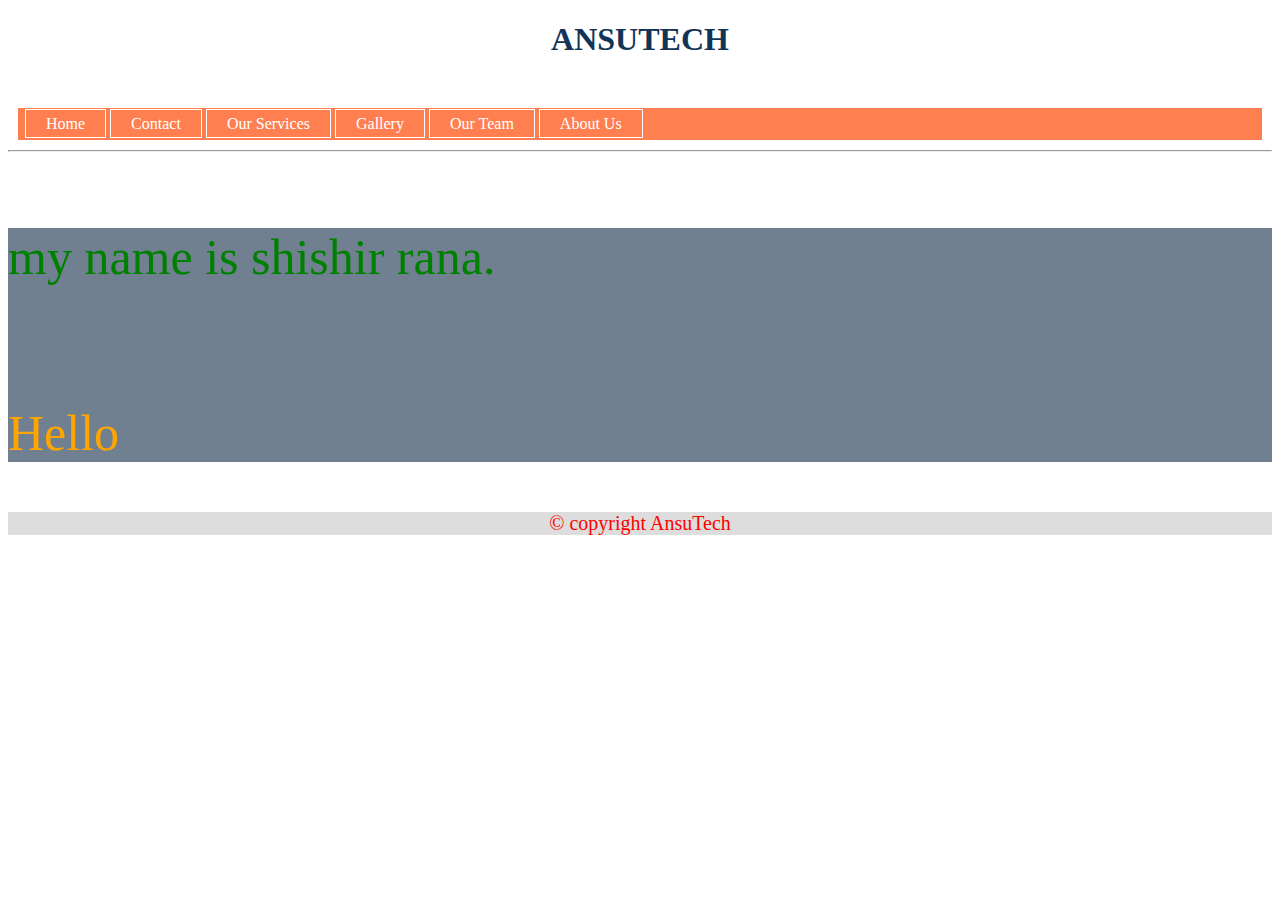
<file: about us.html>
<!DOCTYPE html>
<html lang="en">
<head>
                <link href="css/main.css" rel="stylesheet">
        <style>
               a{text-decoration: none;color:#ffffff;padding: 5px 20px;border: 1px solid #ffffff;}
                li{display: inline-block}
                </style>
    <meta charset="UTF-8">
    <meta name="viewport" content="width=device-width, initial-scale=1.0">
    <meta http-equiv="X-UA-Compatible" content="ie=edge">
    
    <title>Document</title>
</head>
<body>
        <h1 style="text-align: center;color: #123456">ANSUTECH</h1><br>
        <nav style="margin: 10px;padding: 7px;background-color:coral">
                <a href="homework.html">Home</a>
                <a href="contact.html">Contact</a>
                <a href="tech.html">Our Services</a>
                 <a href="shishir.html">Gallery</a>
                 <a href="assignment.html">Our Team</a>
                     <a href="about us.html">About Us</a>      </nav>
        <hr><br>
        <div style="background-color: slategray; color:orange; ">
       <p class="intro">my name is shishir rana.</p><br>
       <p id="abcd-text">Hello</p>
       </div>
       <div style="text-align: center; background-color:#dddddd;color: #ff0000; font-size: 20px">
            <p>&copy copyright AnsuTech</p>

</body>
</html>
</file>
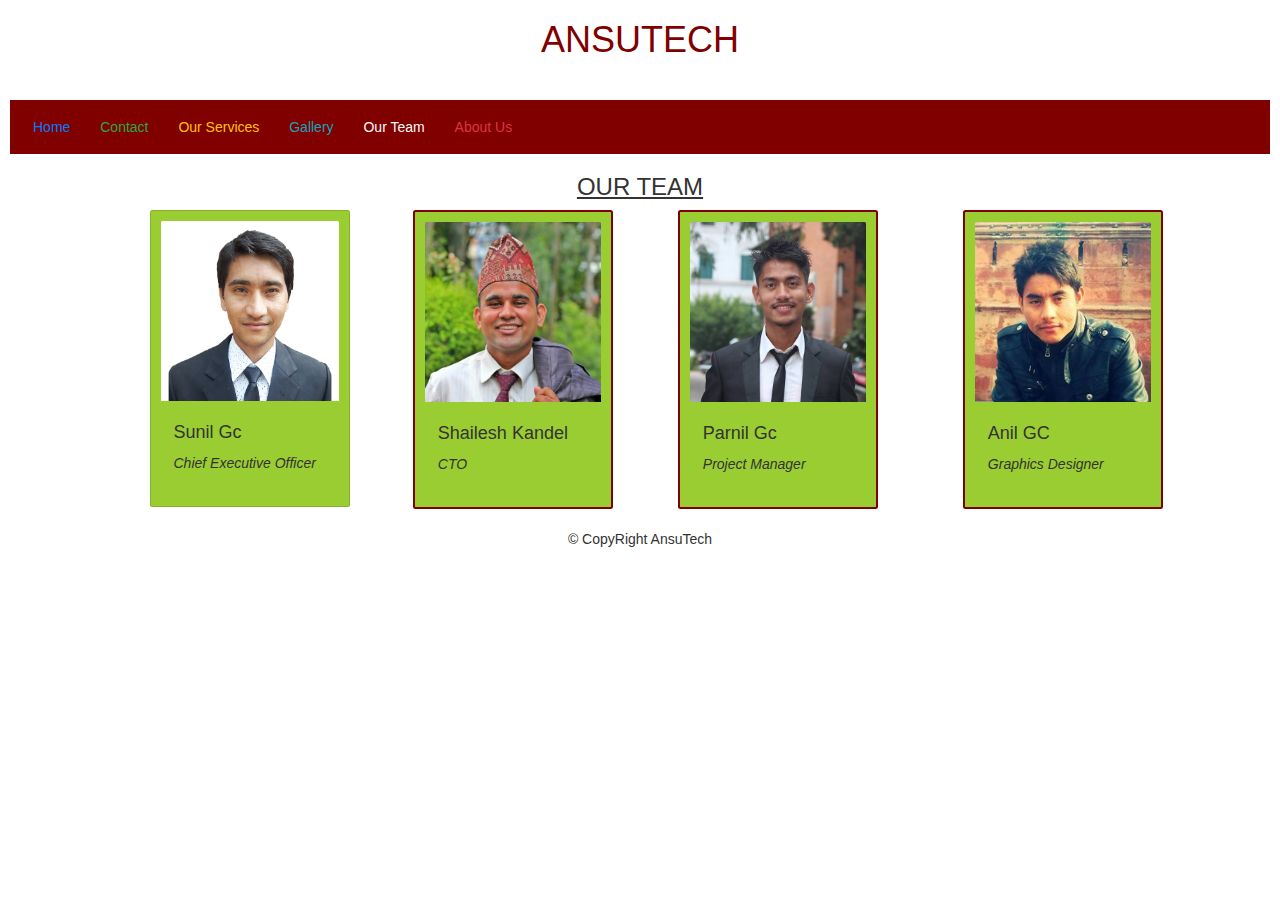
<file: assignment.html>
<!DOCTYPE html>
<html lang="en">
<head>
        <script src="js/bootstrap.min.js"></script>
        <link href="css/bootstrap.min.css" rel="stylesheet">
        
        <meta charset="UTF-8">
        <meta name="viewport" content="width=device-width, initial-scale=1.0">
        <meta http-equiv="X-UA-Compatible" content="ie=edge">
        <link rel="stylesheet" href="https://maxcdn.bootstrapcdn.com/bootstrap/3.4.0/css/bootstrap.min.css">
    
        <!-- jQuery library -->
        <script src="https://ajax.googleapis.com/ajax/libs/jquery/3.4.1/jquery.min.js"></script>
        
        <!-- Latest compiled JavaScript -->
        <script src="https://maxcdn.bootstrapcdn.com/bootstrap/3.4.0/js/bootstrap.min.js"></script> 
    <meta charset="UTF-8">
    <meta name="viewport" content="width=device-width, initial-scale=1.0">
    <meta http-equiv="X-UA-Compatible" content="ie=edge">
    <title>Document</title>
</head>
<body>        
    
    <style>
        ul{float:right;
            list-style-type: none;}
            a{text-decoration: none;color:#ffffff;padding: 5px 20px;border: 1px solid #ffffff;}
            li{display: inline-block;}
            a:hover{
                color:blue;
            }
            
            
        
            </style>
<h1 style="text-align: center;color:maroon">ANSUTECH</h1><br>
<nav style="margin: 10px;padding: 10px;background-color:maroon;">  
                <a class="btn btn-outline-primary" href="homework.html">Home</a>
               <a class="btn btn-outline-success" href="contact.html">Contact</a>
               <a class="btn btn-outline-warning" href="tech.html">Our Services</a>
                <a class="btn btn-outline-info" href="shishir.html">Gallery</a>
                <a class="btn btn-outline-light" href="assignment.html">Our Team</a>
                    <a class="btn btn-outline-danger" href="about us.html">About Us</a>
                    
</nav>            <h3 style="text-align: center"><u>OUR TEAM</u></h3>
                <div class="container-fluid">
                    <div class="row">
                            <div class="col-lg-2" style="padding-left: 150px">
                <div class="card" style="width: 200px; border: 2px solid maro;padding:10px; background-color:yellowgreen ">
                    <img src="./Image/sunilg.jpg"class="card-img-top" height="180px">
                    <div class="card-body">
                        <p>
<h4>Sunil Gc</h4>
<i>Chief Executive Officer</i>

                        </p>
                    </div>
                </div>
                </div>
                <div class="col-lg-2"style="padding-left: 200px">
                <div class="card" style="width: 200px; border: 2px solid maroon;padding:10px;background-color:yellowgreen">
                        <img src="./Image/shailesh.jpg"class="card-img-top" height="180px">
                        <div class="card-body">
                            <p>
    <h4>Shailesh Kandel</h4>
    <i>CTO</i>

    
                            </p>
                        </div>
                    </div>
               </div>
               <div class="col-lg-2"style="padding-left: 250px">
                    <div class="card" style="width: 200px; border: 2px solid maroon;padding:10px;background-color:yellowgreen">
                            <img src="./Image/pranil.jpg"class="card-img-top"height="180px">
                            <div class="card-body">
                                <p>
        <h4>Parnil Gc</h4>
       <i> Project Manager</i>
                                </p>
                            </div>
                        </div>
                        </div>
                        <div class="col-lg-2"style="padding-left: 270px;">
                                <div class="card" style="width: 200px; border: 2px solid maroon;padding:10px;background-color:yellowgreen ">
                                    <img src="./Image/anil.jpg"class="card-img-top"height="180px">
                                    <div class="card-body">
                                        <p>
                <h4>Anil GC</h4>
               <i> Graphics Designer</i>
                
                                        </p>
                                    </div>
                                </div>
                                </div>
                                </div>
                                </div><br>
                <p style="text-align: center">&copy CopyRight AnsuTech</p>
        
        
               
</body>
</html>
</file>
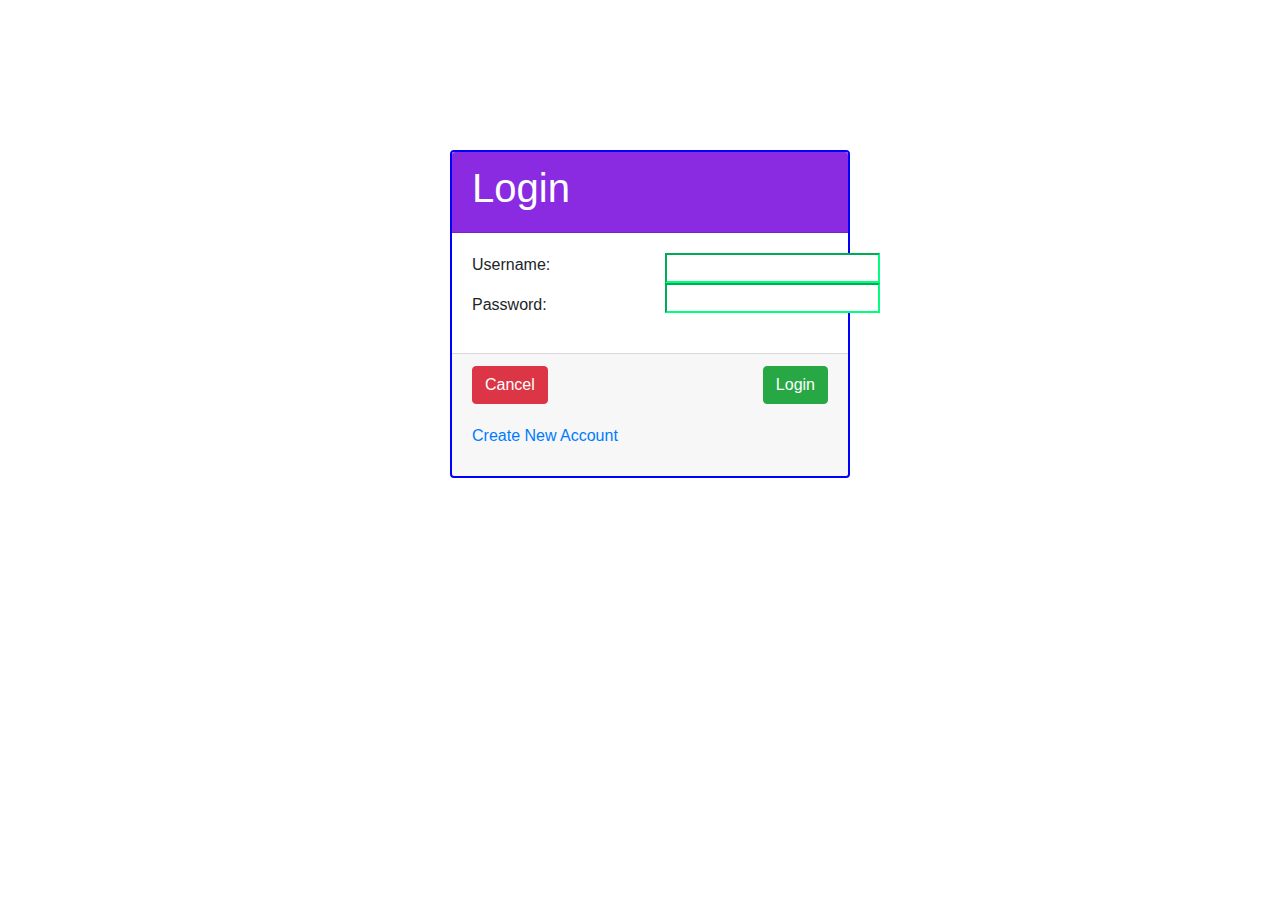
<file: facebook.html>
<!DOCTYPE html>
<html lang="en">
<head>
    <meta charset="UTF-8">
    <meta name="viewport" content="width=device-width, initial-scale=1.0">
    <meta http-equiv="X-UA-Compatible" content="ie=edge">
    <script src="js/bootstrap.min.js"></script>
    <link href="css/bootstrap.min.css" rel="stylesheet">
    <title>Document</title>
</head>
<body>
    <div class="container-fluid">
        <div class="row">
            <div class="col-lg-4" style="padding-left: 450px; padding-top: 150px">
                <div class="card" style="width: 400px; border: 2px solid blue;">
                <div class="card-header" style="background-color: blueviolet; color: #ffffff">
                <h1>Login</h1>
            </div>
            <div class="card-body row">
                <div class="col-md-6">
                    <p>Username:</p>
                    <p> Password: </p>
                </div>
                <div class="col-md-6">
                    <input style="border-color: springgreen" type="text">
                    <input  style="border-color: springgreen" type="password">
                </div>
            </div>
            <div class="card-footer">
                <button class="btn btn-danger">Cancel</button>
                <a href="homework.html"><button class="btn btn-success" style="float: right">Login</button></a>
                <p style="padding-top: 20px"><a href="login.html">Create New Account</a></p>
            </div> 
            </div>
            </div>
            </div>
        </div>
       
</body>
</html>
</file>
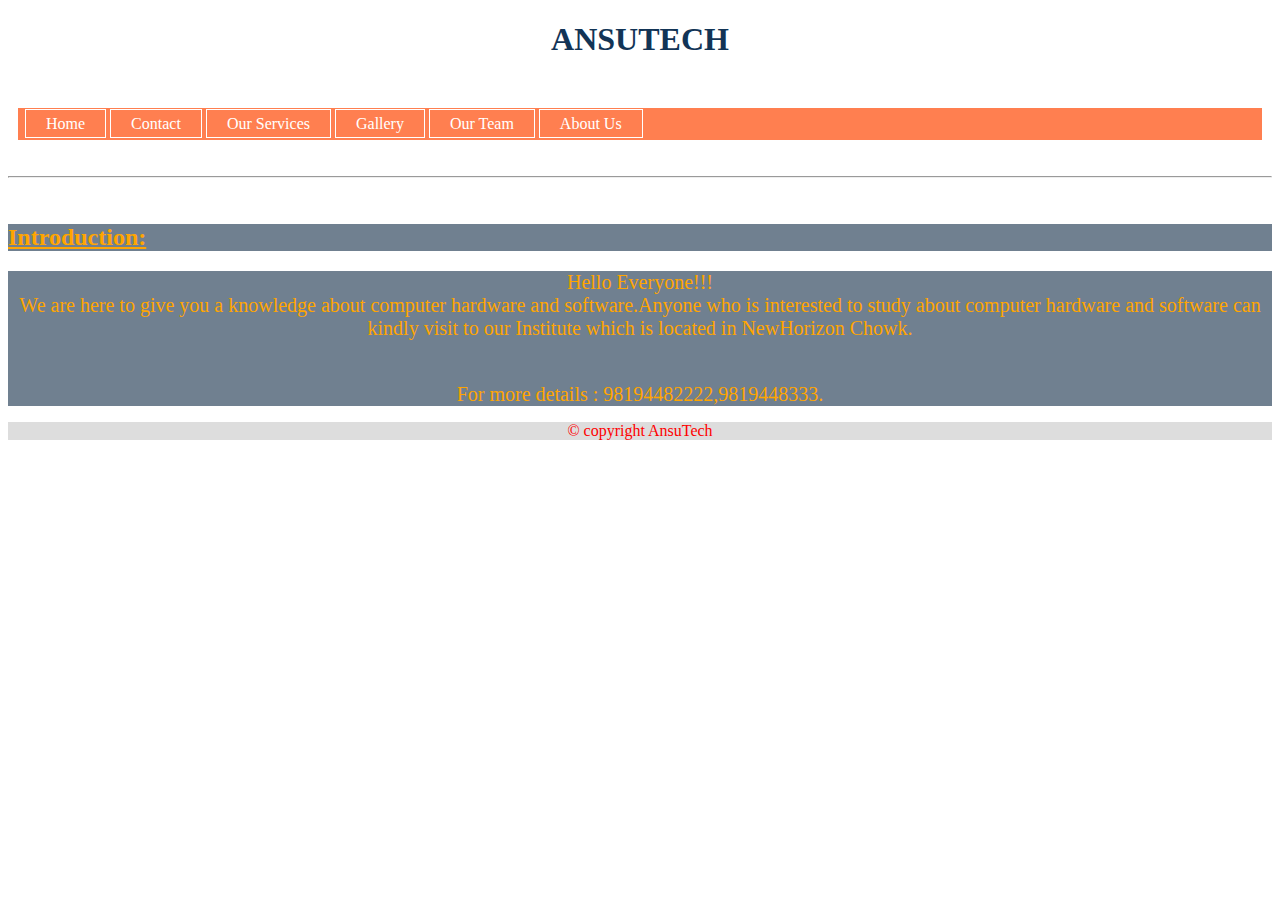
<file: homework.html>
<!DOCTYPE html>
<html lang="en">
<head>
    <style>
         ul{list-style-type: none;}
         a{text-decoration: none;color:#ffffff;padding: 5px 20px;border: 1px solid #ffffff;}
                li{display: inline-block}
    </style>
    <meta charset="UTF-8">
    <meta name="viewport" content="width=device-width, initial-scale=1.0">
    <meta http-equiv="X-UA-Compatible" content="ie=edge">
    <title>AnsuTech</title>
</head>
<body>
    
     
    <h1 style="text-align: center;color: #123456">ANSUTECH</h1><br>
    <nav style="margin: 10px;padding:7px;background-color:coral">
     <a href="homework.html">Home</a>
            <a href="contact.html">Contact</a>
            <a href="tech.html">Our Services</a>
             <a href="shishir.html">Gallery</a>
             <a href="assignment.html">Our Team</a>
                 <a href="about us.html">About Us</a>    </nav><br>
    <hr><br>
    <div><p></p><h2 style="color:orange; background-color:slategrey"><u>Introduction:</u></h2></p></div>
    <div style="background-color:slategrey; text-align: center;color:orange; font-size: 20px"><p>
        Hello Everyone!!!<br>
        We are here to give you a knowledge about computer hardware and software.Anyone who is interested to
        study about computer hardware and software can kindly visit to our Institute which is located in 
        NewHorizon Chowk.</p><br>
        For more details :
        98194482222,9819448333.
        </div>
        <div style="text-align: center; background-color:#dddddd;color: #ff0000">
            <p>&copy copyright AnsuTech</p>

        </div>
        



    
</body>
</html>
</file>
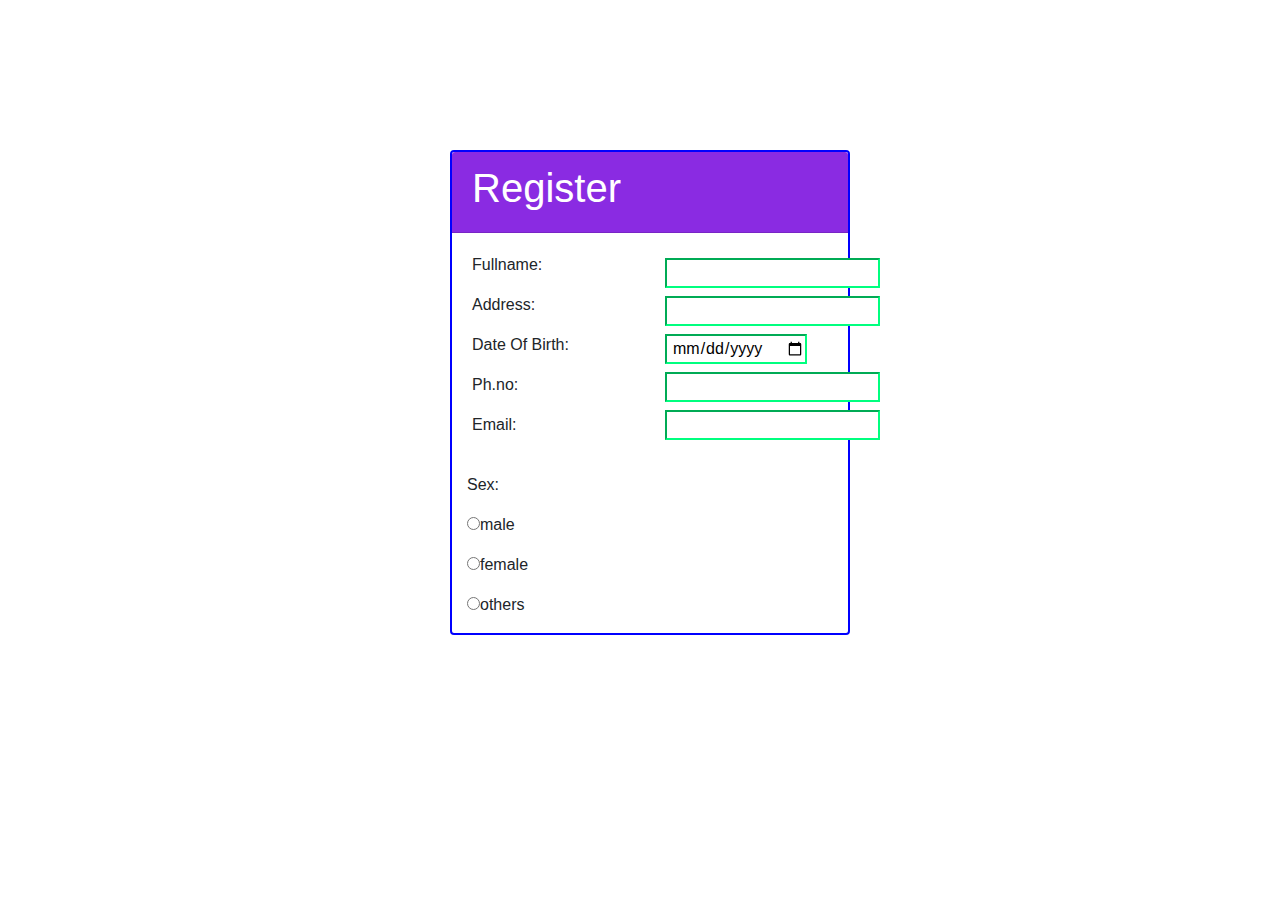
<file: login.html>
<!DOCTYPE html>
<html lang="en">
<head>
    <meta charset="UTF-8">
    <meta name="viewport" content="width=device-width, initial-scale=1.0">
    <meta http-equiv="X-UA-Compatible" content="ie=edge">
    <script src="js/bootstrap.min.js"></script>
    <link href="css/bootstrap.min.css" rel="stylesheet">
    <title>Document</title>
</head>
<body>
        <div class="container-fluid">
                <div class="row">
                    <div class="col-lg-4" style="padding-left: 450px; padding-top: 150px">
                        <div class="card" style="width: 400px; border: 2px solid blue;">
                        <div class="card-header" style="background-color: blueviolet; color: #ffffff">
                            <h1>Register</h1>
                            </div>
                            <div class="card-body row">
                                    <div class="col-md-6">
                                        <p>Fullname:</p>
                                        <p> Address: </p>
                                        <p>Date Of Birth:</p>
                                        <p>Ph.no:</p>
                                        <p>Email:</p>
                                    </div>
                                    <div class="col-md-6">
                                        <input style="border-color: springgreen; margin-top: 5px" type="text">
                                        <input  style="border-color: springgreen; margin-top: 8px" type="text">
                                        <input style="border-color: springgreen; margin-top: 8px;padding-left: 5px" type="date">
                                        <input style="border-color: springgreen; margin-top: 8px" type="number">
                                        <input style="border-color: springgreen; margin-top: 8px" type="email">
                                       
                                    </div>
                                    </div>

                                    <p style="padding-left: 15px">Sex:</p>
                                    <p style="padding-left: 15px"><input style="border-color: springgreen" type="radio">male </p>
                                    <p style="padding-left: 15px"><input style="border-color: springgreen" type="radio">female</p>
                                    <p style="padding-left: 15px"><input style="border-color: springgreen" type="radio">others</p>


                                </div>
                                                           

</body>
</html>
</file>
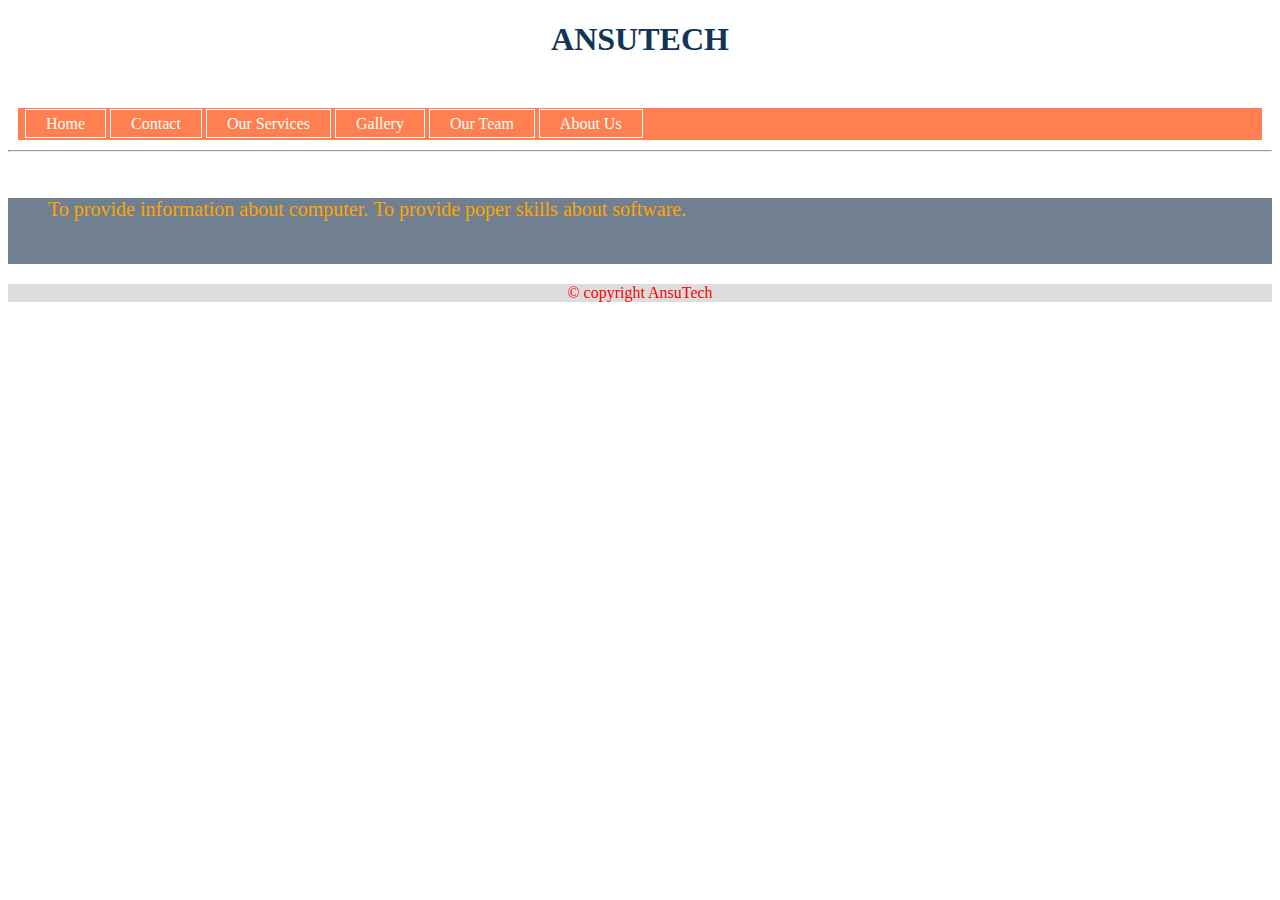
<file: tech.html>
<!DOCTYPE html>
<html lang="en">
<head>
        <style>
                a{text-decoration: none;color:#ffffff;padding: 5px 20px;border: 1px solid #ffffff;}
                li{display: inline-block}
                </style>
    <meta charset="UTF-8">
    <meta name="viewport" content="width=device-width, initial-scale=1.0">
    <meta http-equiv="X-UA-Compatible" content="ie=edge">
    <title>Document</title>
<body>
        <h1 style="text-align: center;color: #123456">ANSUTECH</h1><br>
        <nav style="margin: 10px;padding:7px;background-color:coral;color: white">
                <a href="homework.html">Home</a>
                       <a href="contact.html">Contact</a>
                       <a href="tech.html">Our Services</a>
                        <a href="shishir.html">Gallery</a>
                        <a href="assignment.html">Our Team</a>
                            <a href="about us.html">About Us</a>       </nav>
        <hr><br>
    <div style="background-color: slategray; color:orange;font-size: 20px ">
        <p><ol type="I">
            <li>To provide information about computer.</li>
 <li>To provide poper skills about software.</li>
</ol><br></p></div>
<div style="text-align: center; background-color:#dddddd;color: #ff0000">
        <p>&copy copyright AnsuTech</p>


</body>
</html>
</file>
<file: css/main.css>
h5{
    text-align: center;
    color: blue;
    font-size: 50px;
    border: 1px solid blue;
    display: inline-block;
    float:right;
    padding: 10px 10px;
}
.intro{
    font-size: 50px;
    color:green;
}
#abcd-text{
    font-size: 50px
}
div img{
    width: 200px;
    height: 300px;
}
</file>
